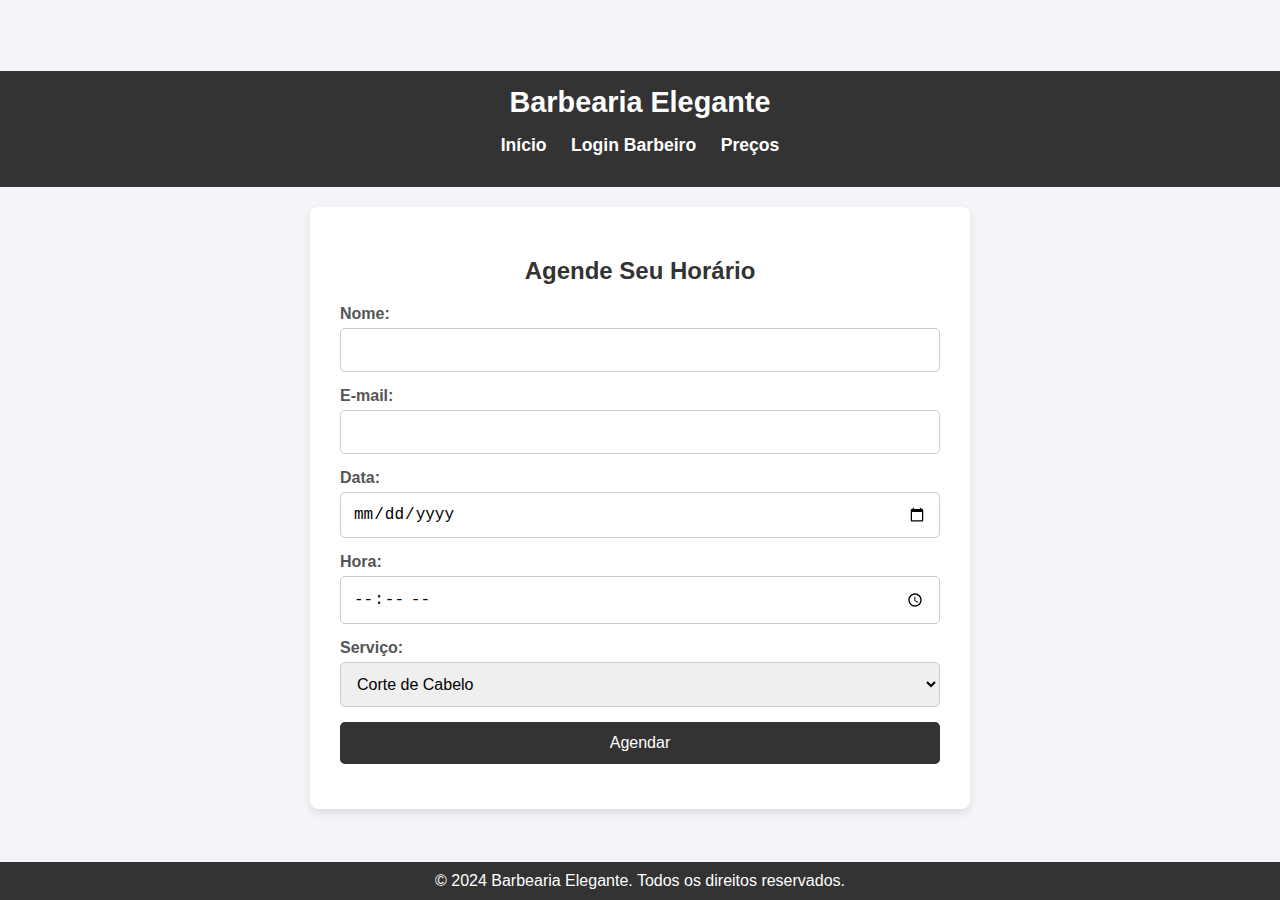
<file: index.html>
<!DOCTYPE html>
<html lang="pt-br">
<head>
    <meta charset="UTF-8">
    <meta name="viewport" content="width=device-width, initial-scale=1.0">
    <title>Barbearia</title>
    <link rel="stylesheet" href="style.css">
</head>
<body>

    <header>
        <h1>Barbearia Elegante</h1>
        <nav>
            <ul>
                <li><a href="index.html">Início</a></li>
                <li><a href="login.php">Login Barbeiro</a></li>
                <li><a href="precos.html">Preços</a></li>
            </ul>
        </nav>
    </header>

    <div class="container">
        <h2>Agende Seu Horário</h2>
        <form action="agendar.php" method="POST">
            <label for="nome">Nome:</label>
            <input type="text" id="nome" name="nome" required>

            <label for="email">E-mail:</label>
            <input type="email" id="email" name="email" required>

            <label for="data">Data:</label>
            <input type="date" id="data" name="data" required>

            <label for="hora">Hora:</label>
            <input type="time" id="hora" name="hora" required>

            <label for="servico">Serviço:</label>
            <select id="servico" name="servico" required>
                <option value="Corte de Cabelo">Corte de Cabelo</option>
                <option value="Barba">Barba</option>
                <option value="Corte + Barba">Corte + Barba</option>
            </select>

            <button type="submit">Agendar</button>
        </form>
    </div>

    <footer>
        <p>&copy; 2024 Barbearia Elegante. Todos os direitos reservados.</p>
    </footer>

</body>
</html>
</file>
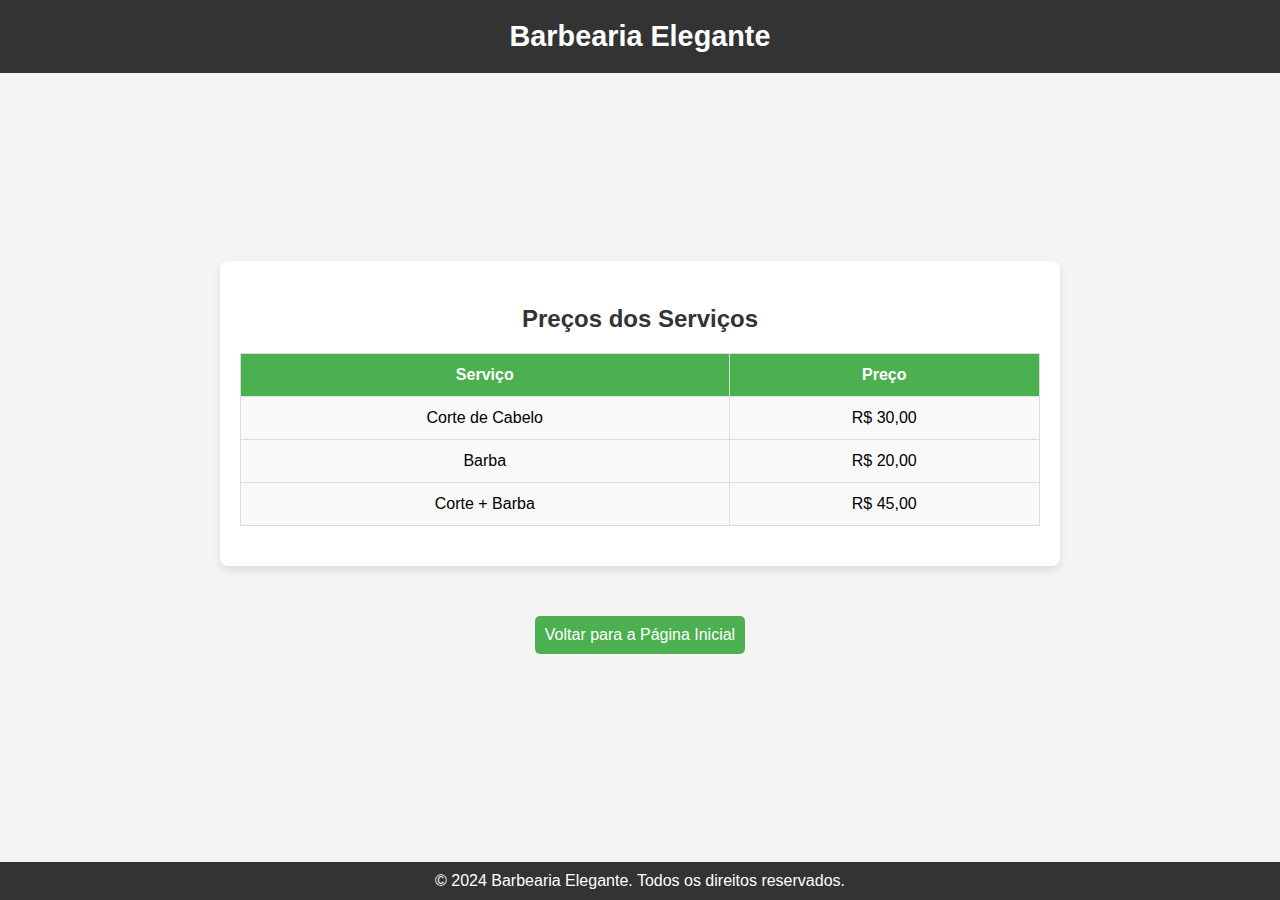
<file: precos.html>
<!DOCTYPE html>
<html lang="pt-br">
<head>
    <meta charset="UTF-8">
    <meta name="viewport" content="width=device-width, initial-scale=1.0">
    <title>Preços - Barbearia Elegante</title>
    <link rel="stylesheet" href="style.css">
    <style>
        body {
            font-family: Arial, sans-serif;
            background-color: #f4f4f4;
            margin: 0;
            padding: 0;
        }

        header {
            background-color: #333;
            color: white;
            text-align: center;
            padding: 20px 0;
            position: fixed;
            width: 100%;
            top: 0;
            z-index: 1000;
            left: 0;
        }

        h1 {
            margin: 0;
            font-size: 2em;
        }

        .container {
            max-width: 800px;
            margin: 30px auto;
            background-color: white;
            padding: 20px;
            box-shadow: 0 4px 8px rgba(0, 0, 0, 0.1);
            border-radius: 8px;
        }

        h3 {
            text-align: center;
            font-size: 1.5em;
            color: #333;
            margin-bottom: 20px;
        }

        table {
            width: 100%;
            border-collapse: collapse;
            margin: 20px 0;
        }

        table th, table td {
            padding: 12px;
            text-align: center;
            border: 1px solid #ddd;
        }

        table th {
            background-color: #4CAF50;
            color: white;
        }

        table td {
            background-color: #f9f9f9;
        }

        footer {
            text-align: center;
            padding: 10px;
            background-color: #333;
            color: white;
            position: fixed;
            width: 100%;
            bottom: 0;
        }

        .back-button {
            display: block;
            width: 100%;
            padding: 10px;
            background-color: #4CAF50;
            color: white;
            border: none;
            font-size: 1em;
            cursor: pointer;
            margin-top: 20px;
            text-align: center;
            text-decoration: none;
        }

        .back-button:hover {
            background-color: #45a049;
        }
    </style>
</head>
<body>

    <header>
        <h1>Barbearia Elegante</h1>
    </header>

    <div class="container">
        <h3>Preços dos Serviços</h3>
        <table>
            <thead>
                <tr>
                    <th>Serviço</th>
                    <th>Preço</th>
                </tr>
            </thead>
            <tbody>
                <tr>
                    <td>Corte de Cabelo</td>
                    <td>R$ 30,00</td>
                </tr>
                <tr>
                    <td>Barba</td>
                    <td>R$ 20,00</td>
                </tr>
                <tr>
                    <td>Corte + Barba</td>
                    <td>R$ 45,00</td>
                </tr>
            </tbody>
        </table>
    </div>

    <form action="index.html">
        <button type="submit" class="back-button">Voltar para a Página Inicial</button>
    </form>

    <footer>
        <p>&copy; 2024 Barbearia Elegante. Todos os direitos reservados.</p>
    </footer>

</body>
</html>
</file>
<file: style.css>
body {
    font-family: Arial, sans-serif;
    background-color: #f4f4f9;
    margin: 0;
    padding: 0;
    display: flex;
    justify-content: center;
    align-items: center;
    height: 100vh;
    flex-direction: column;
}

header {
    background-color: #333;
    color: white;
    padding: 15px;
    width: 100%;
    text-align: center;
}

header h1 {
    margin: 0;
    font-size: 1.8rem;
}

nav ul {
    list-style: none;
    padding: 0;
}

nav ul li {
    display: inline;
    margin: 0 10px;
}

nav ul li a {
    color: white;
    text-decoration: none;
    font-weight: bold;
    font-size: 1.1rem;
}

nav ul li a:hover {
    text-decoration: underline;
}

.container {
    width: 100%;
    max-width: 600px;
    margin: 20px auto;
    background-color: #fff;
    padding: 30px;
    box-shadow: 0px 4px 10px rgba(0, 0, 0, 0.1);
    border-radius: 8px;
}

h2 {
    text-align: center;
    color: #333;
    margin-bottom: 20px;
}

form {
    display: flex;
    flex-direction: column;
}

form label {
    margin-bottom: 5px;
    font-weight: bold;
    color: #555;
}

form input, form select, form button {
    padding: 12px;
    margin-bottom: 15px;
    border-radius: 5px;
    border: 1px solid #ccc;
    font-size: 1rem;
}

form input:focus, form select:focus, form button:focus {
    border-color: #007bff;
    outline: none;
}

form button {
    background-color: #333;
    color: white;
    border: none;
    cursor: pointer;
    transition: background-color 0.3s;
}

form button:hover {
    background-color: #555;
}

footer {
    text-align: center;
    background-color: #333;
    color: white;
    padding: 10px;
    position: fixed;
    bottom: 0;
    width: 100%;
}

footer p {
    margin: 0;
}
</file>
